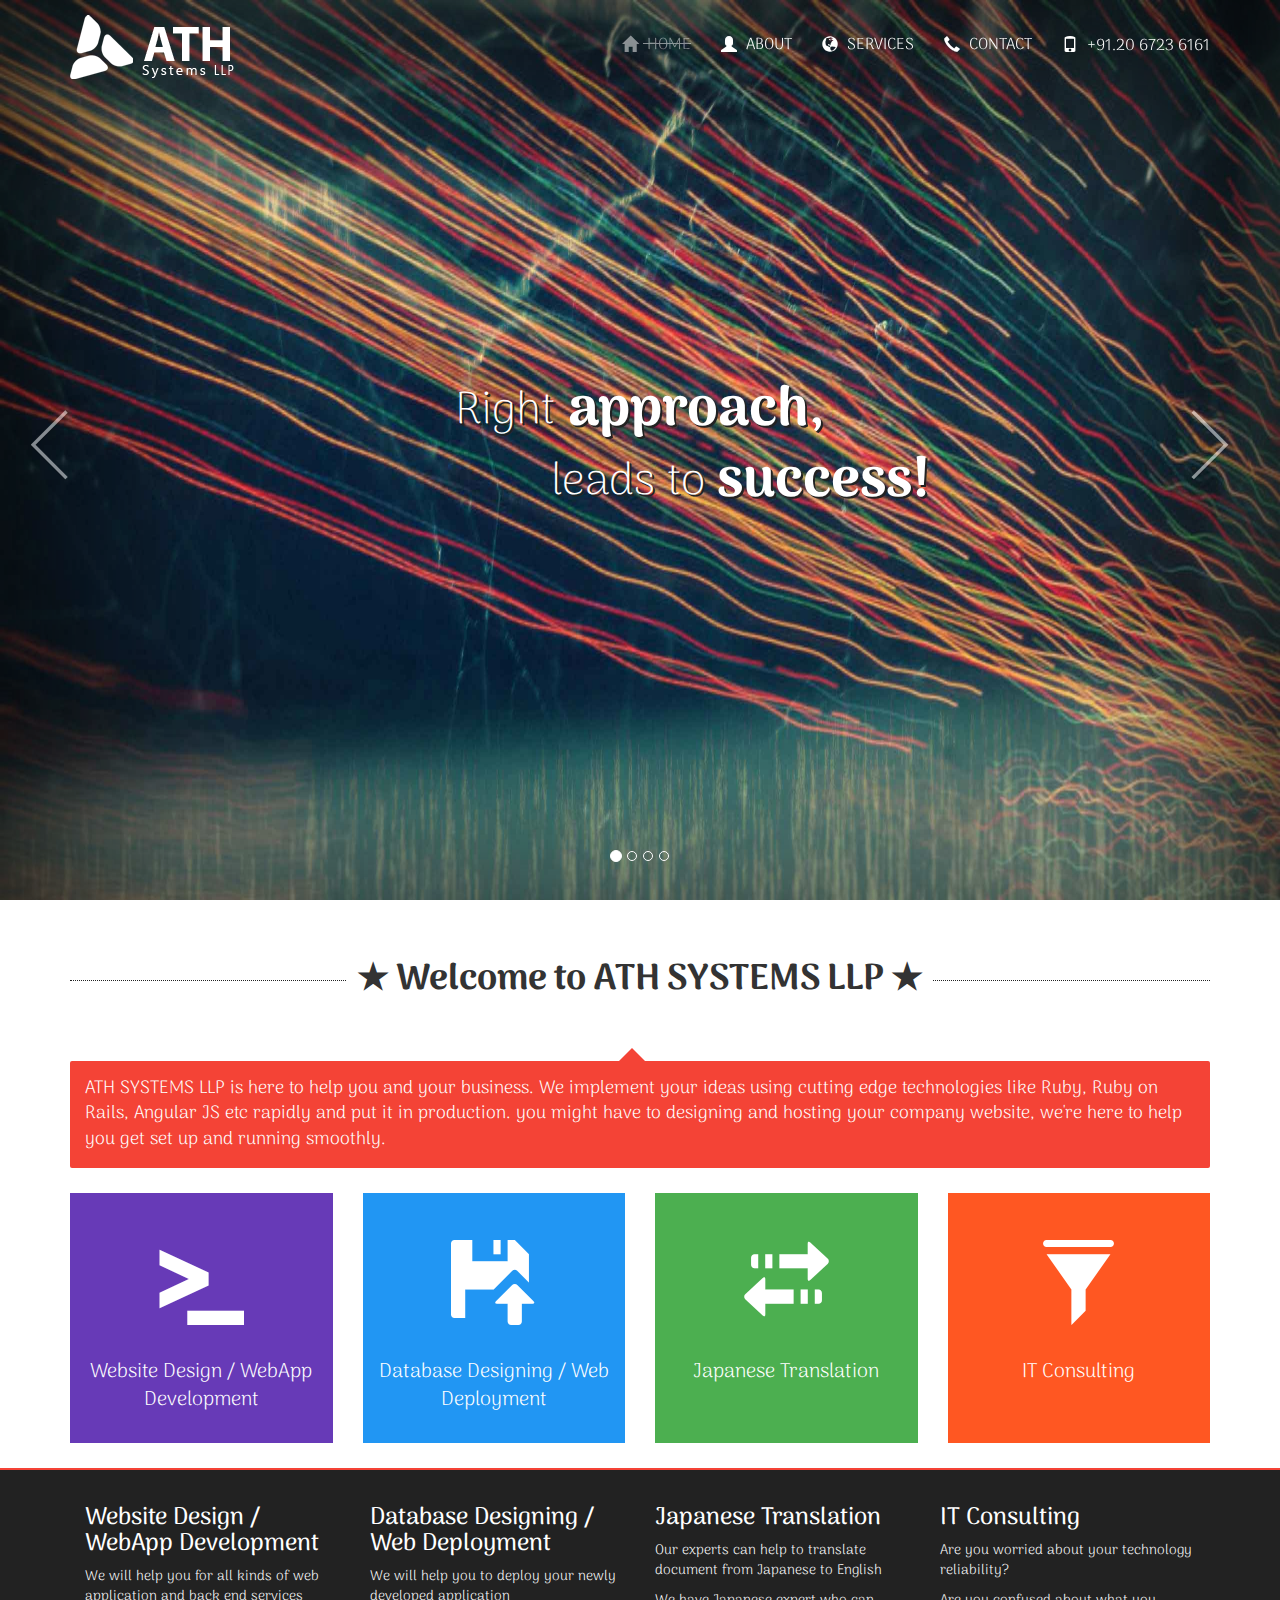
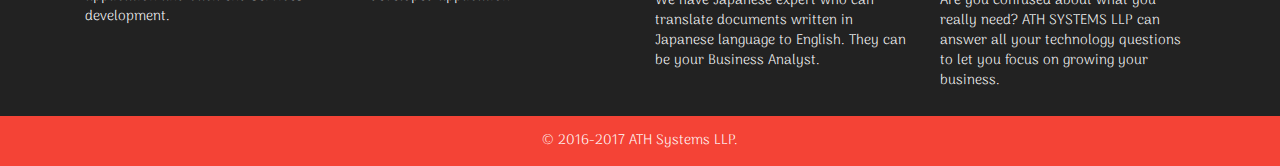
<file: index.html>
<!DOCTYPE html>
<html lang="en">
<head>
  <meta charset="utf-8">
  <meta http-equiv="X-UA-Compatible" content="IE=edge">
  <meta name="viewport" content="width=device-width, initial-scale=1">
  <!-- The above 3 meta tags *must* come first in the head; any other head content must come *after* these tags -->
  <title>Welcome to ATH Systems LLP</title>

  <!-- Bootstrap -->
  <link href="css/bootstrap.min.css" rel="stylesheet">
  <link href="css/full-slider.css" rel="stylesheet">
  <link href="css/style.css" rel="stylesheet">

  <!-- HTML5 shim and Respond.js for IE8 support of HTML5 elements and media queries -->
  <!-- WARNING: Respond.js doesn't work if you view the page via file:// -->
    <!--[if lt IE 9]>
      <script src="https://oss.maxcdn.com/html5shiv/3.7.3/html5shiv.min.js"></script>
      <script src="https://oss.maxcdn.com/respond/1.4.2/respond.min.js"></script>
      <![endif]-->
    </head>
    <body>
      <!-- Navigation -->
      <nav class="navbar navbar-fixed-top" role="navigation">
        <div class="container">
          <!-- Brand and toggle get grouped for better mobile display -->
          <div class="navbar-header">
            <button type="button" class="navbar-toggle" data-toggle="collapse" data-target="#bs-example-navbar-collapse-1">
              <span class="sr-only">Toggle navigation</span>
              <span class="icon-bar"></span>
              <span class="icon-bar"></span>
              <span class="icon-bar"></span>
            </button>
            <a class="navbar-brand" href="#">
              <img src="img/logo-white-new.png" alt="ATH Systems LLP" title="ATH Systems LLP"/>
            </a>
          </div>
          <!-- Collect the nav links, forms, and other content for toggling -->
          <div class="collapse navbar-collapse main-nav">
            <ul class="nav navbar-nav pull-right">
              <li>
                <a href="index.html" class="active"> <span class="glyphicon glyphicon-home" aria-hidden="true"></span> <span data-hover="Home">Home</span></a>
              </li>
              <li>
                <a href="about.html"> <span class="glyphicon glyphicon-user" aria-hidden="true"></span> <span class="a" data-hover="About">About</span></a>
              </li>
              <li>
                <a href="services.html"> <span class="glyphicon glyphicon-globe" aria-hidden="true"></span> <span class="a" data-hover="Services">Services</span></a>
              </li>
             <!--  <li>
                <a href="partners.html"> <span class="glyphicon glyphicon-thumbs-up" aria-hidden="true"></span> <span class="a" data-hover="Partners">Partners</span></a>
              </li> -->
              <li>
                <a href="contact.html"> <span class="glyphicon glyphicon-earphone" aria-hidden="true"></span> <span class="a" data-hover="Contact">Contact</span></a>
              </li>
              <li class="call-us">
                <span class="glyphicon glyphicon-phone" aria-hidden="true"></span>
                +91.20 6723 6161
              </li>
            </ul>
          </div>
          <!-- /.navbar-collapse -->
        </div>
        <!-- /.container -->
      </nav>

      <!-- Full Page Image Background Carousel Header -->
      <header id="myCarousel" class="carousel slide">
        <!-- Indicators -->
        <ol class="carousel-indicators">
          <li data-target="#myCarousel" data-slide-to="0" class="active"></li>
          <li data-target="#myCarousel" data-slide-to="1"></li>
          <li data-target="#myCarousel" data-slide-to="2"></li>
          <li data-target="#myCarousel" data-slide-to="3"></li>
          <!-- <li data-target="#myCarousel" data-slide-to="4"></li> -->
        </ol>

        <!-- Wrapper for Slides -->
        <div class="carousel-inner">
          <div class="item active">
            <div class="fill" style="background:url('img/slider/slider-001.jpg'); background-size: 100% 100%"></div>
            <div class="carousel-caption">
              <p><span class="block">Right <strong>approach,</strong></span> 
              <span class="block txt-big-indent">leads to <strong>success!</strong></span>
              </p>
            </div>
          </div>
          <div class="item">
            <div class="fill" style="background-image:url('img/slider/slider-02.jpg');background-size: 100% 100%"></div>
            <div class="carousel-caption">
              <p><span class="block"> <strong>Web Application Development </strong> with</span> 
              <span class="block txt-big-indent"> one to one swipe movement</span>
              </p>
            </div>
          </div>
          <div class="item">
            <div class="fill" style="background-image:url('img/slider/slider-03.jpg');background-size: 100% 100%"></div>
            <div class="carousel-caption">
              <p><span class="block"> <strong>Deployment Compitable!</strong> </span>
              </p>
            </div>
          </div>
          <div class="item">
            <div class="fill" style="background-image:url('img/slider/slider-04.jpg');background-size: 100% 100%"></div>
           <div class="carousel-caption">
              <p><span class="block">Right <strong>approach,</strong></span> 
              <span class="block txt-big-indent">leads to <strong>success!</strong></span>
              </p>
            </div>
          </div>        
        </div>

        <!-- Controls -->
        <a class="left carousel-control" href="#myCarousel" data-slide="prev">
          <span class="icon-prev"></span>
        </a>
        <a class="right carousel-control" href="#myCarousel" data-slide="next">
          <span class="icon-next"></span>
        </a>

      </header>

      <!-- Page Content -->
      <div class="container">

        <div class="row">
          <div class="col-lg-12">
            <h1 class="main-title"> <span> <!-- &#9734; --> &#9733; Welcome to ATH SYSTEMS LLP <!-- &#9734; --> &#9733; </span> </h1>
            <div class="bx-section">
              ATH SYSTEMS LLP is here to help you and your business. We implement your ideas using cutting edge technologies like Ruby, Ruby on Rails, Angular JS etc rapidly and put it in production. you might have to designing and hosting your company website, we're here to help you get set up and running smoothly.
            </div>
           
          </div>
        </div>
        <div class="row">
        <div class="col-lg-3">
          <div class="box box1">
          <a href="services.html">
          <span class="glyphicon glyphicon-console"></span>
            <span class="block">
              Website Design / WebApp Development
            </span>
            </a>
          </div>
        </div>
        <div class="col-lg-3">
          <div class="box box2">
           <a href="services.html">
          <span class="glyphicon glyphicon-floppy-open"></span>
             <span class="block">
              Database Designing / Web Deployment
            </span>
            </a>
          </div>
        </div>
        <div class="col-lg-3">
          <div class="box box3">
           <a href="services.html">
          <span class="glyphicon glyphicon-transfer"></span>
            <span class="block">
              Japanese Translation
            </span>
            </a>
          </div>
        </div>
        <div class="col-lg-3">
          <div class="box box4">
           <a href="services.html">
          <span class="glyphicon glyphicon-filter glyphicon "></span>
            <span class="block">
             IT Consulting
            </span>
            </a>
          </div>
        </div>
        </div>
      </div>
      <!-- /.container -->
   <div class="container-fluid footer-services">
      <div class="container">
        <div class="col-lg-3"> 
              <h3>Website Design / WebApp Development</h3>
              <p>We will help you for all kinds of web application and back end services development.</p>
            </div>
           <div class="col-lg-3"> 
              <h3>Database Designing / Web Deployment</h3>
             <p>We will help you to deploy your newly developed application</p>
            </div>
            <div class="col-lg-3"> 
              <h3> Japanese Translation</h3>
              <p>Our experts can help to translate document from Japanese to English</p>
              <p>We have Japanese expert who can translate documents written 
in Japanese language to English. They can be your Business Analyst.</p>
            </div>
            <div class="col-lg-3"> 
              <h3>IT Consulting</h3>
              <p>Are you worried about your technology reliability?</p>
              <p>Are you confused about what you really need?
ATH SYSTEMS LLP can answer all your technology questions to let you focus on growing your business.</p>
            </div>
      </div>


     
   </div>

   <div class="container-fluid text-center footer-btm-line">
    <p>&copy; 2016-2017 ATH Systems LLP.</p>
  </div>
      <!-- jQuery -->
      <script src="js/jquery.js"></script>

      <!-- Bootstrap Core JavaScript -->
      <script src="js/bootstrap.min.js"></script>
<script src="js/app.js"></script>
      <!-- Script to Activate the Carousel -->
      <script>
        $('.carousel').carousel({
        interval: 5000 //changes the speed
      })
    </script>
  </body>
  </html>
</file>
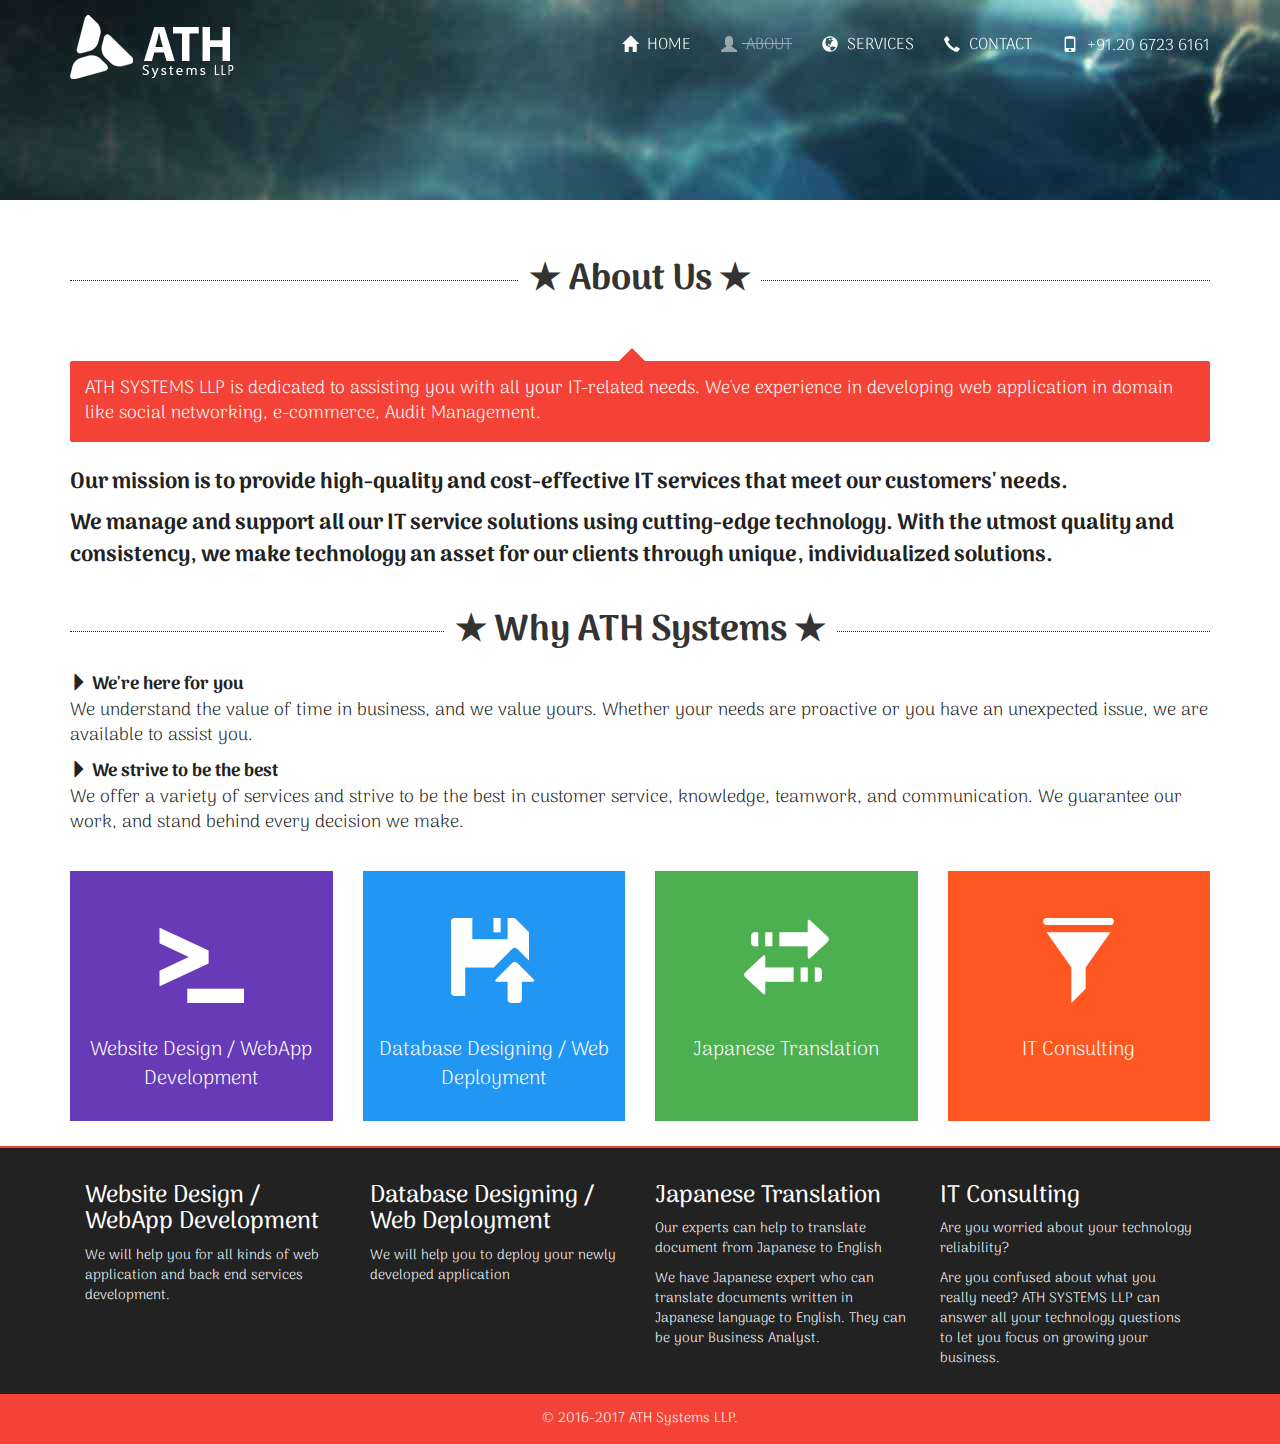
<file: about.html>
<!DOCTYPE html>
<html lang="en">
<head>
  <meta charset="utf-8">
  <meta http-equiv="X-UA-Compatible" content="IE=edge">
  <meta name="viewport" content="width=device-width, initial-scale=1">
  <!-- The above 3 meta tags *must* come first in the head; any other head content must come *after* these tags -->
  <title>Welcome to ATH Systems LLP</title>

  <!-- Bootstrap -->
  <link href="css/bootstrap.min.css" rel="stylesheet">
  <link href="css/full-slider.css" rel="stylesheet">
  <link href="css/style.css" rel="stylesheet">

  <!-- HTML5 shim and Respond.js for IE8 support of HTML5 elements and media queries -->
  <!-- WARNING: Respond.js doesn't work if you view the page via file:// -->
    <!--[if lt IE 9]>
      <script src="https://oss.maxcdn.com/html5shiv/3.7.3/html5shiv.min.js"></script>
      <script src="https://oss.maxcdn.com/respond/1.4.2/respond.min.js"></script>
      <![endif]-->
    </head>
    <body>
      <!-- Navigation -->
      <nav class="navbar navbar-fixed-top" role="navigation">
        <div class="container">
          <!-- Brand and toggle get grouped for better mobile display -->
          <div class="navbar-header">
            <button type="button" class="navbar-toggle" data-toggle="collapse" data-target="#bs-example-navbar-collapse-1">
              <span class="sr-only">Toggle navigation</span>
              <span class="icon-bar"></span>
              <span class="icon-bar"></span>
              <span class="icon-bar"></span>
            </button>
            <a class="navbar-brand" href="#">
              <img src="img/logo-white-new.png" alt="ATH Systems LLP" title="ATH Systems LLP"/>
            </a>
          </div>
          <!-- Collect the nav links, forms, and other content for toggling -->
          <div class="collapse navbar-collapse main-nav">
            <ul class="nav navbar-nav pull-right">
              <li>
                <a href="index.html"> <span class="glyphicon glyphicon-home" aria-hidden="true"></span> <span data-hover="Home" class="a">Home</span></a>
              </li>
              <li>
                <a href="about.html" class="active"> <span class="glyphicon glyphicon-user" aria-hidden="true"></span> <span data-hover="About">About</span></a>
              </li>
              <li>
                <a href="services.html"> <span class="glyphicon glyphicon-globe" aria-hidden="true"></span> <span class="a" data-hover="Services">Services</span></a>
              </li>
              <!-- <li>
                <a href="partners.html"> <span class="glyphicon glyphicon-thumbs-up" aria-hidden="true"></span> <span class="a" data-hover="Partners">Partners</span></a>
              </li> -->
              <li>
                <a href="contact.html"> <span class="glyphicon glyphicon-earphone" aria-hidden="true"></span> <span class="a" data-hover="Contact">Contact</span></a>
              </li>
              <li class="call-us">
                <span class="glyphicon glyphicon-phone" aria-hidden="true"></span>
                +91.20 6723 6161
              </li>
            </ul>
          </div>
          <!-- /.navbar-collapse -->
        </div>
        <!-- /.container -->
      </nav>
      <header class="inner-header" style="background:url(img/about-us-header.jpg)">
        
      </header>
      

      <!-- Page Content -->
      <div class="container">

        <div class="row">
          <div class="col-lg-12">
            <h1 class="main-title"> <span> <!-- &#9734; --> &#9733; About Us <!-- &#9734; --> &#9733; </span> </h1>
            <div class="bx-section">
             ATH SYSTEMS LLP is dedicated to assisting you with all your IT-related needs. We've experience in developing web application in domain like social networking, e-commerce, Audit Management.
            </div>
           
          </div>
        </div>

         <div class="row span-top-25">
          <div class="col-lg-12 info-bar">
          <p>Our mission is to provide high-quality and cost-effective IT services that meet our customers' needs.</p>
          <p>We manage and support all our IT service solutions using cutting-edge technology. With the utmost quality and consistency, we make technology an asset for our clients through unique, individualized solutions.</p>
          </div>
          </div>
<div class="row">
  <div class="col-lg-12">
 <h1 class="main-title inner"> <span> <!-- &#9734; --> &#9733; Why ATH Systems <!-- &#9734; --> &#9733; </span> </h1>
 </div>
 </div>

  <div class="row">
          <div class="col-lg-12 subInfo-bar">
          <p> <strong> <span class="glyphicon glyphicon-triangle-right"></span> We're here for you</strong> <br/>

We understand the value of time in business, and we value yours. Whether your needs are proactive or you have an unexpected issue, we are available to assist you.</p>
          <p>
          <strong> <span class="glyphicon glyphicon-triangle-right"></span> We strive to be the best</strong> <br/>
          We offer a variety of services and strive to be the best in customer service, knowledge, teamwork, and communication. We guarantee our work, and stand behind every decision we make.</p>
          </div>
          </div>
        <div class="row">
        <div class="col-lg-3">
          <div class="box box1">
          <a href="services.html">
          <span class="glyphicon glyphicon-console"></span>
            <span class="block">
              Website Design / WebApp Development
            </span>
            </a>
          </div>
        </div>
        <div class="col-lg-3">
          <div class="box box2">
           <a href="services.html">
          <span class="glyphicon glyphicon-floppy-open"></span>
             <span class="block">
              Database Designing / Web Deployment
            </span>
            </a>
          </div>
        </div>
        <div class="col-lg-3">
          <div class="box box3">
           <a href="services.html">
          <span class="glyphicon glyphicon-transfer"></span>
            <span class="block">
              Japanese Translation
            </span>
            </a>
          </div>
        </div>
        <div class="col-lg-3">
          <div class="box box4">
           <a href="services.html">
          <span class="glyphicon glyphicon-filter glyphicon "></span>
            <span class="block">
             IT Consulting
            </span>
            </a>
          </div>
        </div>
        </div>
 

      </div>
      <!-- /.container -->
   <div class="container-fluid footer-services">
      <div class="container">
        <div class="col-lg-3"> 
              <h3>Website Design / WebApp Development</h3>
              <p>We will help you for all kinds of web application and back end services development.</p>
            </div>
           <div class="col-lg-3"> 
              <h3>Database Designing / Web Deployment</h3>
             <p>We will help you to deploy your newly developed application</p>
            </div>
            <div class="col-lg-3"> 
              <h3> Japanese Translation</h3>
              <p>Our experts can help to translate document from Japanese to English</p>
              <p>We have Japanese expert who can translate documents written 
in Japanese language to English. They can be your Business Analyst.</p>
            </div>
            <div class="col-lg-3"> 
              <h3>IT Consulting</h3>
              <p>Are you worried about your technology reliability?</p>
              <p>Are you confused about what you really need?
ATH SYSTEMS LLP can answer all your technology questions to let you focus on growing your business.</p>
            </div>
      </div>


     
   </div>

   <div class="container-fluid text-center footer-btm-line">
    <p>&copy; 2016-2017 ATH Systems LLP.</p>
  </div>
      <!-- jQuery -->
      <script src="js/jquery.js"></script>

      <!-- Bootstrap Core JavaScript -->
      <script src="js/bootstrap.min.js"></script>
<script src="js/app.js"></script>
      <!-- Script to Activate the Carousel -->
      <script>
        $('.carousel').carousel({
        interval: 5000 //changes the speed
      })
    </script>
  </body>
  </html>
</file>
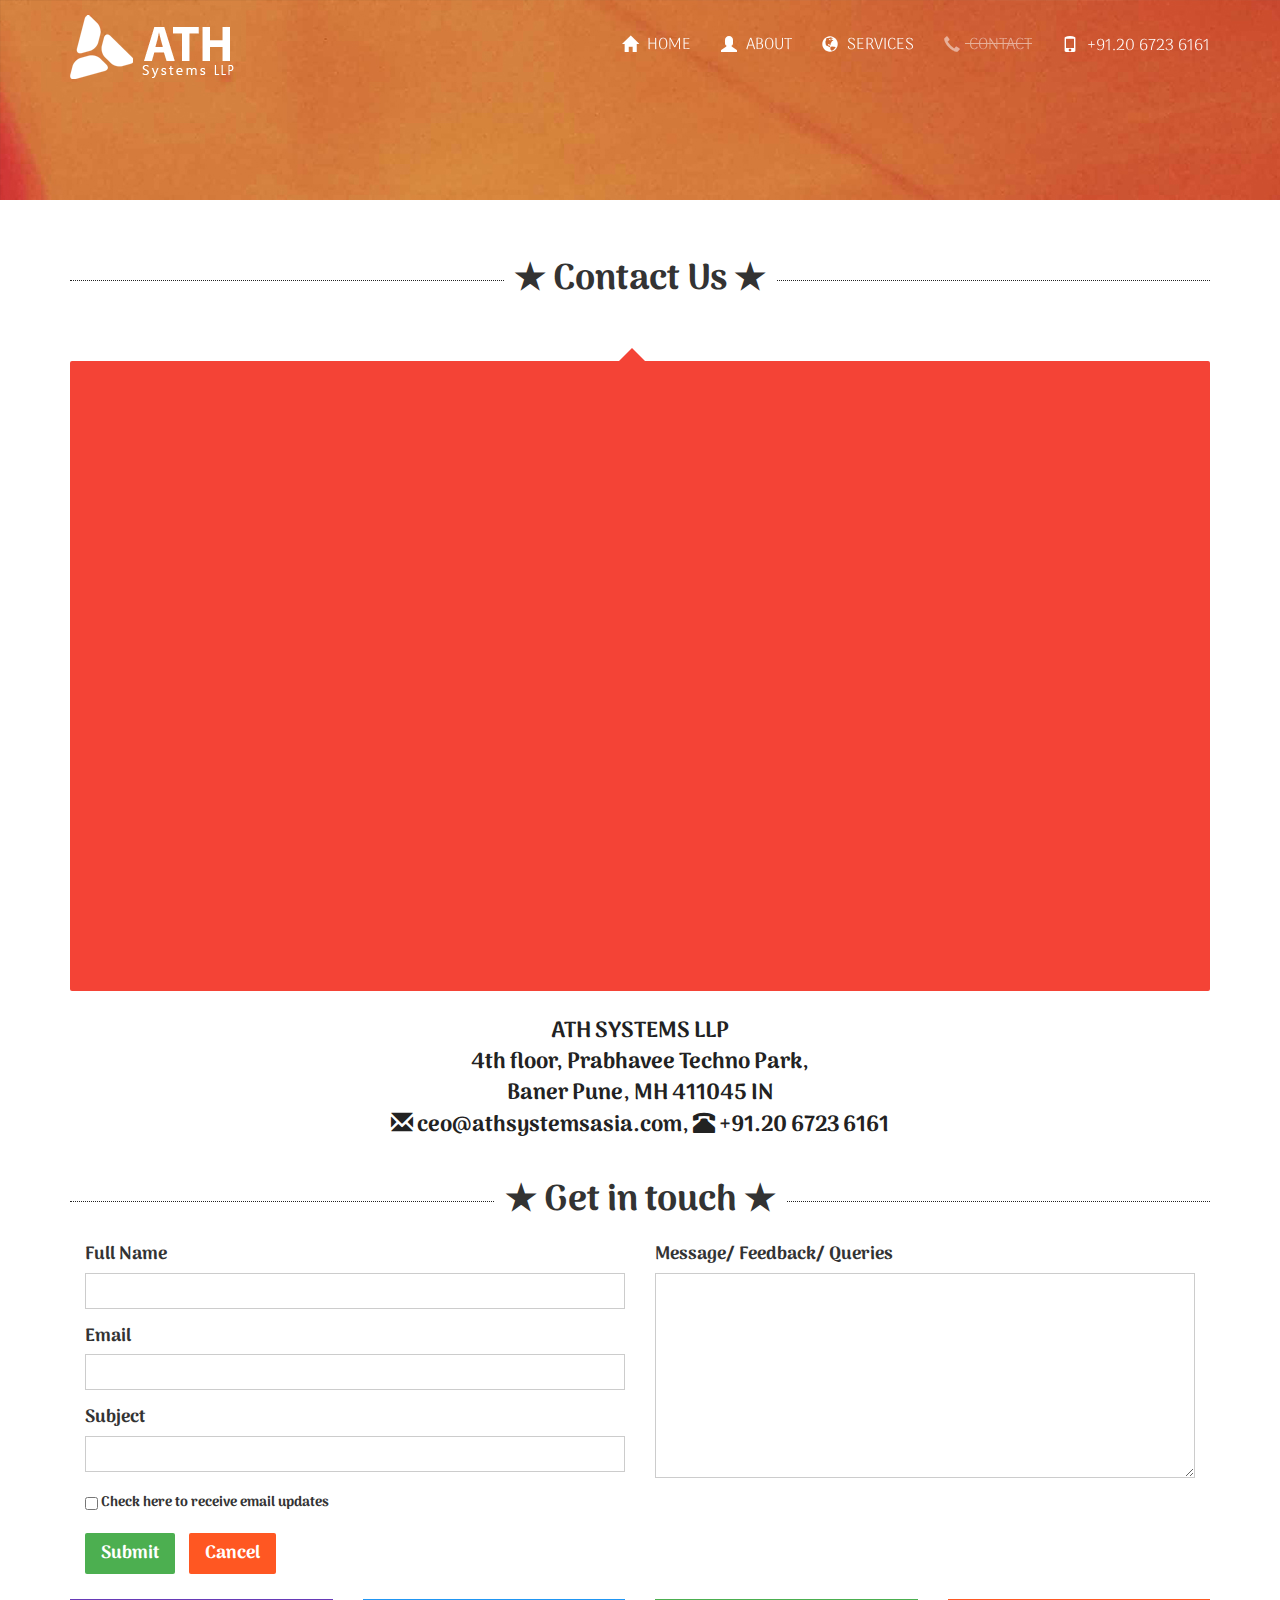
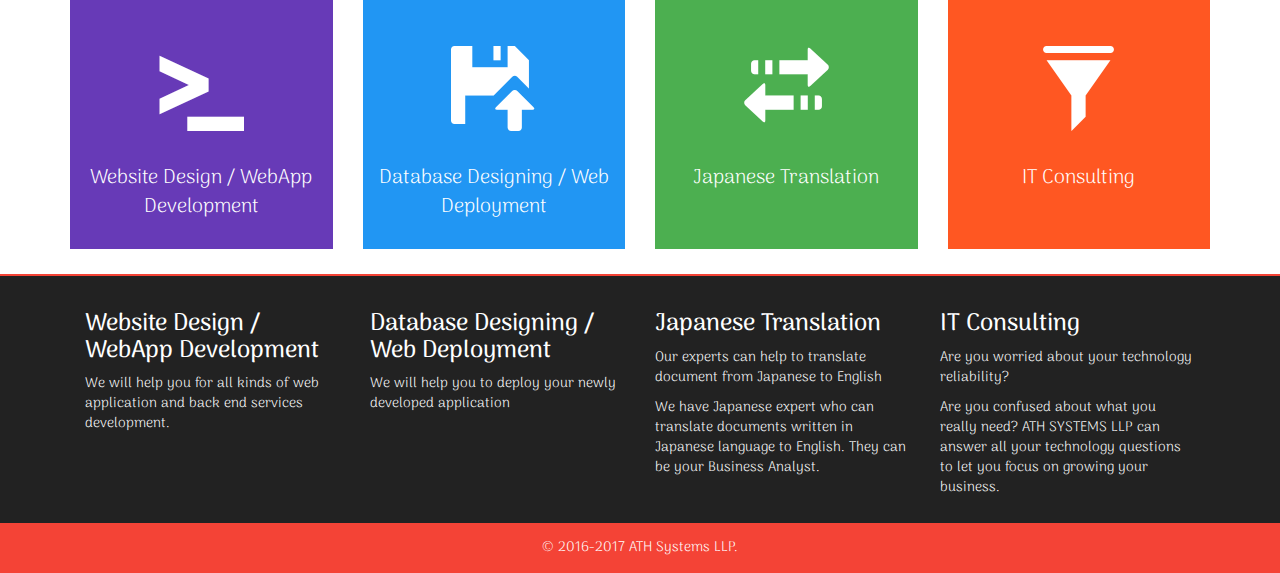
<file: contact.html>
<!DOCTYPE html>
<html lang="en">
<head>
<meta charset="utf-8">
<meta http-equiv="X-UA-Compatible" content="IE=edge">
<meta name="viewport" content="width=device-width, initial-scale=1">
<!-- The above 3 meta tags *must* come first in the head; any other head content must come *after* these tags -->
<title>Welcome to ATH Systems LLP</title>

<!-- Bootstrap -->
<link href="css/bootstrap.min.css" rel="stylesheet">
<link href="css/full-slider.css" rel="stylesheet">
<link href="css/style.css" rel="stylesheet">

<!-- HTML5 shim and Respond.js for IE8 support of HTML5 elements and media queries -->
<!-- WARNING: Respond.js doesn't work if you view the page via file:// -->
  <!--[if lt IE 9]>
    <script src="https://oss.maxcdn.com/html5shiv/3.7.3/html5shiv.min.js"></script>
    <script src="https://oss.maxcdn.com/respond/1.4.2/respond.min.js"></script>
    <![endif]-->
  </head>
  <body>
    <!-- Navigation -->
    <nav class="navbar navbar-fixed-top" role="navigation">
      <div class="container">
        <!-- Brand and toggle get grouped for better mobile display -->
        <div class="navbar-header">
          <button type="button" class="navbar-toggle" data-toggle="collapse" data-target="#bs-example-navbar-collapse-1">
            <span class="sr-only">Toggle navigation</span>
            <span class="icon-bar"></span>
            <span class="icon-bar"></span>
            <span class="icon-bar"></span>
          </button>
          <a class="navbar-brand" href="#">
            <img src="img/logo-white-new.png" alt="ATH Systems LLP" title="ATH Systems LLP"/>
          </a>
        </div>
        <!-- Collect the nav links, forms, and other content for toggling -->
        <div class="collapse navbar-collapse main-nav">
          <ul class="nav navbar-nav pull-right">
            <li>
              <a href="index.html"> <span class="glyphicon glyphicon-home" aria-hidden="true"></span> <span data-hover="Home" class="a">Home</span></a>
            </li>
            <li>
              <a href="about.html"> <span class="glyphicon glyphicon-user" aria-hidden="true"></span> <span data-hover="About" class="a">About</span></a>
            </li>
            <li>
              <a href="services.html"> <span class="glyphicon glyphicon-globe" aria-hidden="true"></span> <span data-hover="Services" class="a">Services</span></a>
            </li>
           <!--  <li>
              <a href="partners.html"> <span class="glyphicon glyphicon-thumbs-up" aria-hidden="true"></span> <span data-hover="Partners" class="a">Partners</span></a>
            </li> -->
            <li>
              <a href="contact.html"  class="active"> <span class="glyphicon glyphicon-earphone" aria-hidden="true"></span> <span data-hover="Contact">Contact</span></a>
            </li>
            <li class="call-us">
              <span class="glyphicon glyphicon-phone" aria-hidden="true"></span>
              +91.20 6723 6161
            </li>
          </ul>
        </div>
        <!-- /.navbar-collapse -->
      </div>
      <!-- /.container -->
    </nav>
    <header class="inner-header" style="background:url(img/contact-header.jpg)">
      
    </header>
    

    <!-- Page Content -->
    <div class="container">

      <div class="row">
        <div class="col-lg-12">
          <h1 class="main-title"> <span> <!-- &#9734; --> &#9733; Contact Us <!-- &#9734; --> &#9733; </span> </h1>
          <div class="bx-section">
           <iframe src="https://www.google.com/maps/embed?pb=!1m18!1m12!1m3!1d3782.2067132119105!2d73.77671241445879!3d18.564717087383322!2m3!1f0!2f0!3f0!3m2!1i1024!2i768!4f13.1!3m3!1m2!1s0x3bc2becc3f727017%3A0xcdc3a6f0829d764c!2sPrabhavee+Techpark%2C+Baner!5e0!3m2!1sen!2sin!4v1477328798553" width="100%" height="600" frameborder="0" style="border:0" allowfullscreen></iframe>
          </div>
         
        </div>
      </div>

       <div class="row span-top-25">
        <div class="col-lg-12 info-bar">
        <p class="text-center">
         <strong> ATH SYSTEMS LLP</strong><br/>
4th floor, Prabhavee Techno Park,<br/>
Baner Pune, MH 411045 IN<br/>
<span class="glyphicon glyphicon-envelope"></span>  ceo@athsystemsasia.com,   <span class="glyphicon glyphicon-phone-alt"></span>  +91.20 6723 6161
        </p>
        </div>
        </div>
<div class="row">
<div class="col-lg-12">
<h1 class="main-title inner"> <span> <!-- &#9734; --> &#9733; Get in touch <!-- &#9734; --> &#9733; </span> </h1>
</div>
</div>

<div class="row">
        <div class="col-lg-12 frm-section">
        <div class="col-lg-6"><label>Full Name</label>
            <div>
              <input type="text" name="name">
            </div>
             <label>Email</label>
          <div>
            <input type="text" name="email">
          </div>
           <label>Subject</label>
          <div>
            <input type="text" name="subject">
          </div>
        </div>
        <div class="col-lg-6"> 
          <label>Message/ Feedback/ Queries</label>
          <div>
            <textarea rows="9" class="txt-area"></textarea>
          </div>
        </div> 
        
        </div>
        <div class="col-lg-12">
        <div class="col-lg-8"> 
          <label> <input type="checkbox" name="agreeEmailer"> Check here to receive email updates </label>
          </div>
        </div>

         <div class="col-lg-12">
        <div class="col-lg-8"> 
          <button class="btn"> Submit </button>
          <button class="btn cancel"> Cancel </button>
          </div>
        </div>

        </div>
      <div class="row">
      <div class="col-lg-3">
        <div class="box box1">
        <a href="services.html">
        <span class="glyphicon glyphicon-console"></span>
          <span class="block">
            Website Design / WebApp Development
          </span>
          </a>
        </div>
      </div>
      <div class="col-lg-3">
        <div class="box box2">
         <a href="services.html">
        <span class="glyphicon glyphicon-floppy-open"></span>
           <span class="block">
            Database Designing / Web Deployment
          </span>
          </a>
        </div>
      </div>
      <div class="col-lg-3">
        <div class="box box3">
         <a href="services.html">
        <span class="glyphicon glyphicon-transfer"></span>
          <span class="block">
            Japanese Translation
          </span>
          </a>
        </div>
      </div>
      <div class="col-lg-3">
        <div class="box box4">
         <a href="services.html">
        <span class="glyphicon glyphicon-filter glyphicon "></span>
          <span class="block">
           IT Consulting
          </span>
          </a>
        </div>
      </div>
      </div>


    </div>
    <!-- /.container -->
 <div class="container-fluid footer-services">
    <div class="container">
      <div class="col-lg-3"> 
            <h3>Website Design / WebApp Development</h3>
            <p>We will help you for all kinds of web application and back end services development.</p>
          </div>
         <div class="col-lg-3"> 
            <h3>Database Designing / Web Deployment</h3>
           <p>We will help you to deploy your newly developed application</p>
          </div>
          <div class="col-lg-3"> 
            <h3> Japanese Translation</h3>
            <p>Our experts can help to translate document from Japanese to English</p>
            <p>We have Japanese expert who can translate documents written 
in Japanese language to English. They can be your Business Analyst.</p>
          </div>
          <div class="col-lg-3"> 
            <h3>IT Consulting</h3>
            <p>Are you worried about your technology reliability?</p>
            <p>Are you confused about what you really need?
ATH SYSTEMS LLP can answer all your technology questions to let you focus on growing your business.</p>
          </div>
    </div>


   
 </div>

 <div class="container-fluid text-center footer-btm-line">
  <p>&copy; 2016-2017 ATH Systems LLP.</p>
</div>
    <!-- jQuery -->
    <script src="js/jquery.js"></script>

    <!-- Bootstrap Core JavaScript -->
    <script src="js/bootstrap.min.js"></script>
<script src="js/app.js"></script>

</body>
</html>
</file>
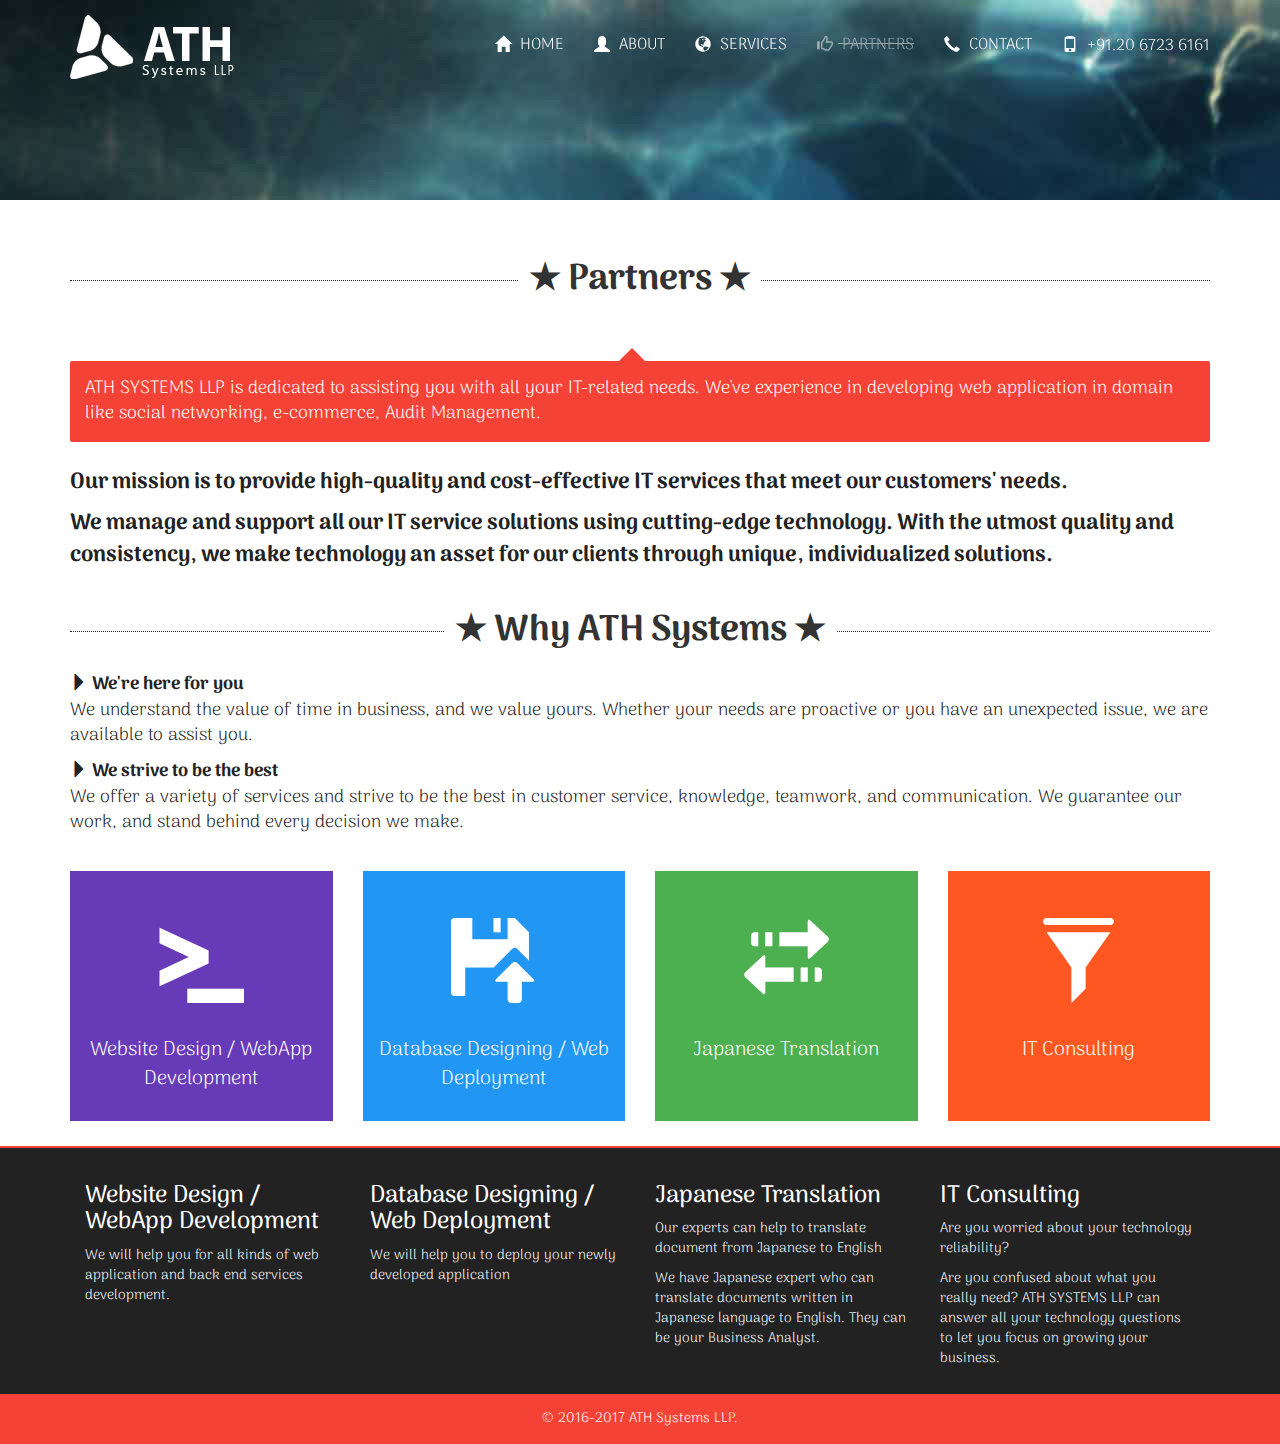
<file: partners.html>
<!DOCTYPE html>
<html lang="en">
<head>
  <meta charset="utf-8">
  <meta http-equiv="X-UA-Compatible" content="IE=edge">
  <meta name="viewport" content="width=device-width, initial-scale=1">
  <!-- The above 3 meta tags *must* come first in the head; any other head content must come *after* these tags -->
  <title>Welcome to ATH Systems LLP</title>

  <!-- Bootstrap -->
  <link href="css/bootstrap.min.css" rel="stylesheet">
  <link href="css/full-slider.css" rel="stylesheet">
  <link href="css/style.css" rel="stylesheet">

  <!-- HTML5 shim and Respond.js for IE8 support of HTML5 elements and media queries -->
  <!-- WARNING: Respond.js doesn't work if you view the page via file:// -->
    <!--[if lt IE 9]>
      <script src="https://oss.maxcdn.com/html5shiv/3.7.3/html5shiv.min.js"></script>
      <script src="https://oss.maxcdn.com/respond/1.4.2/respond.min.js"></script>
      <![endif]-->
    </head>
    <body>
      <!-- Navigation -->
      <nav class="navbar navbar-fixed-top" role="navigation">
        <div class="container">
          <!-- Brand and toggle get grouped for better mobile display -->
          <div class="navbar-header">
            <button type="button" class="navbar-toggle" data-toggle="collapse" data-target="#bs-example-navbar-collapse-1">
              <span class="sr-only">Toggle navigation</span>
              <span class="icon-bar"></span>
              <span class="icon-bar"></span>
              <span class="icon-bar"></span>
            </button>
            <a class="navbar-brand" href="#">
              <img src="img/logo-white-new.png" alt="ATH Systems LLP" title="ATH Systems LLP"/>
            </a>
          </div>
          <!-- Collect the nav links, forms, and other content for toggling -->
          <div class="collapse navbar-collapse main-nav">
            <ul class="nav navbar-nav pull-right">
              <li>
                <a href="index.html"> <span class="glyphicon glyphicon-home" aria-hidden="true"></span> <span data-hover="Home" class="a">Home</span></a>
              </li>
              <li>
                <a href="about.html"> <span class="glyphicon glyphicon-user" aria-hidden="true"></span> <span data-hover="About" class="a">About</span></a>
              </li>
              <li>
                <a href="services.html"> <span class="glyphicon glyphicon-globe" aria-hidden="true"></span> <span data-hover="Services" class="a">Services</span></a>
              </li>
              <li>
                <a href="partners.html" class="active"> <span class="glyphicon glyphicon-thumbs-up" aria-hidden="true"></span> <span data-hover="Partners">Partners</span></a>
              </li>
              <li>
                <a href="contact.html"> <span class="glyphicon glyphicon-earphone" aria-hidden="true"></span> <span class="a" data-hover="Contact">Contact</span></a>
              </li>
              <li class="call-us">
                <span class="glyphicon glyphicon-phone" aria-hidden="true"></span>
                +91.20 6723 6161
              </li>
            </ul>
          </div>
          <!-- /.navbar-collapse -->
        </div>
        <!-- /.container -->
      </nav>
      <header class="inner-header" style="background:url(img/about-us-header.jpg)">
        
      </header>
      

      <!-- Page Content -->
      <div class="container">

        <div class="row">
          <div class="col-lg-12">
            <h1 class="main-title"> <span> <!-- &#9734; --> &#9733; Partners <!-- &#9734; --> &#9733; </span> </h1>
            <div class="bx-section">
             ATH SYSTEMS LLP is dedicated to assisting you with all your IT-related needs. We've experience in developing web application in domain like social networking, e-commerce, Audit Management.
            </div>
           
          </div>
        </div>

         <div class="row span-top-25">
          <div class="col-lg-12 info-bar">
          <p>Our mission is to provide high-quality and cost-effective IT services that meet our customers' needs.</p>
          <p>We manage and support all our IT service solutions using cutting-edge technology. With the utmost quality and consistency, we make technology an asset for our clients through unique, individualized solutions.</p>
          </div>
          </div>
<div class="row">
  <div class="col-lg-12">
 <h1 class="main-title inner"> <span> <!-- &#9734; --> &#9733; Why ATH Systems <!-- &#9734; --> &#9733; </span> </h1>
 </div>
 </div>

  <div class="row">
          <div class="col-lg-12 subInfo-bar">
          <p> <strong> <span class="glyphicon glyphicon-triangle-right"></span> We're here for you</strong> <br/>

We understand the value of time in business, and we value yours. Whether your needs are proactive or you have an unexpected issue, we are available to assist you.</p>
          <p>
          <strong> <span class="glyphicon glyphicon-triangle-right"></span> We strive to be the best</strong> <br/>
          We offer a variety of services and strive to be the best in customer service, knowledge, teamwork, and communication. We guarantee our work, and stand behind every decision we make.</p>
          </div>
          </div>
        <div class="row">
        <div class="col-lg-3">
          <div class="box box1">
          <a href="services.html">
          <span class="glyphicon glyphicon-console"></span>
            <span class="block">
              Website Design / WebApp Development
            </span>
            </a>
          </div>
        </div>
        <div class="col-lg-3">
          <div class="box box2">
           <a href="services.html">
          <span class="glyphicon glyphicon-floppy-open"></span>
             <span class="block">
              Database Designing / Web Deployment
            </span>
            </a>
          </div>
        </div>
        <div class="col-lg-3">
          <div class="box box3">
           <a href="services.html">
          <span class="glyphicon glyphicon-transfer"></span>
            <span class="block">
              Japanese Translation
            </span>
            </a>
          </div>
        </div>
        <div class="col-lg-3">
          <div class="box box4">
           <a href="services.html">
          <span class="glyphicon glyphicon-filter glyphicon "></span>
            <span class="block">
             IT Consulting
            </span>
            </a>
          </div>
        </div>
        </div>
 

      </div>
      <!-- /.container -->
   <div class="container-fluid footer-services">
      <div class="container">
        <div class="col-lg-3"> 
              <h3>Website Design / WebApp Development</h3>
              <p>We will help you for all kinds of web application and back end services development.</p>
            </div>
           <div class="col-lg-3"> 
              <h3>Database Designing / Web Deployment</h3>
             <p>We will help you to deploy your newly developed application</p>
            </div>
            <div class="col-lg-3"> 
              <h3> Japanese Translation</h3>
              <p>Our experts can help to translate document from Japanese to English</p>
              <p>We have Japanese expert who can translate documents written 
in Japanese language to English. They can be your Business Analyst.</p>
            </div>
            <div class="col-lg-3"> 
              <h3>IT Consulting</h3>
              <p>Are you worried about your technology reliability?</p>
              <p>Are you confused about what you really need?
ATH SYSTEMS LLP can answer all your technology questions to let you focus on growing your business.</p>
            </div>
      </div>


     
   </div>

   <div class="container-fluid text-center footer-btm-line">
    <p>&copy; 2016-2017 ATH Systems LLP.</p>
  </div>
      <!-- jQuery -->
      <script src="js/jquery.js"></script>

      <!-- Bootstrap Core JavaScript -->
      <script src="js/bootstrap.min.js"></script>
<script src="js/app.js"></script>
      <!-- Script to Activate the Carousel -->
      <script>
        $('.carousel').carousel({
        interval: 5000 //changes the speed
      })
    </script>
  </body>
  </html>
</file>
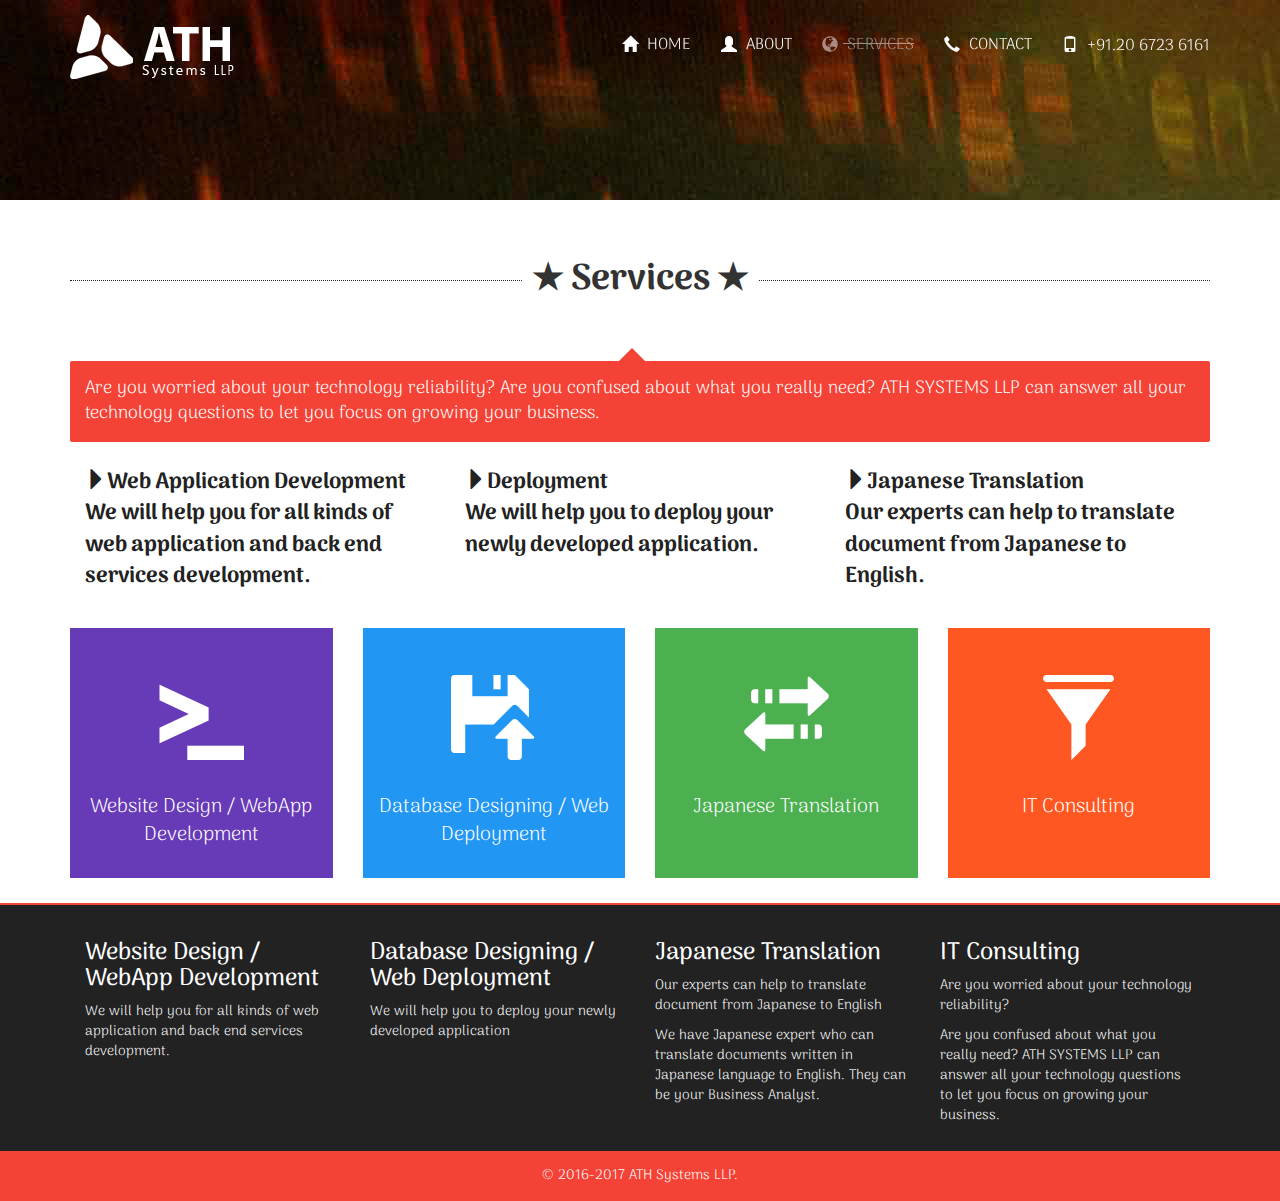
<file: services.html>
<!DOCTYPE html>
<html lang="en">
<head>
  <meta charset="utf-8">
  <meta http-equiv="X-UA-Compatible" content="IE=edge">
  <meta name="viewport" content="width=device-width, initial-scale=1">
  <!-- The above 3 meta tags *must* come first in the head; any other head content must come *after* these tags -->
  <title>Welcome to ATH Systems LLP</title>

  <!-- Bootstrap -->
  <link href="css/bootstrap.min.css" rel="stylesheet">
  <link href="css/full-slider.css" rel="stylesheet">
  <link href="css/style.css" rel="stylesheet">

  <!-- HTML5 shim and Respond.js for IE8 support of HTML5 elements and media queries -->
  <!-- WARNING: Respond.js doesn't work if you view the page via file:// -->
    <!--[if lt IE 9]>
      <script src="https://oss.maxcdn.com/html5shiv/3.7.3/html5shiv.min.js"></script>
      <script src="https://oss.maxcdn.com/respond/1.4.2/respond.min.js"></script>
      <![endif]-->
    </head>
    <body>
      <!-- Navigation -->
      <nav class="navbar navbar-fixed-top" role="navigation">
        <div class="container">
          <!-- Brand and toggle get grouped for better mobile display -->
          <div class="navbar-header">
            <button type="button" class="navbar-toggle" data-toggle="collapse" data-target="#bs-example-navbar-collapse-1">
              <span class="sr-only">Toggle navigation</span>
              <span class="icon-bar"></span>
              <span class="icon-bar"></span>
              <span class="icon-bar"></span>
            </button>
            <a class="navbar-brand" href="#">
              <img src="img/logo-white-new.png" alt="ATH Systems LLP" title="ATH Systems LLP"/>
            </a>
          </div>
          <!-- Collect the nav links, forms, and other content for toggling -->
          <div class="collapse navbar-collapse main-nav">
            <ul class="nav navbar-nav pull-right">
              <li>
                <a href="index.html"> <span class="glyphicon glyphicon-home" aria-hidden="true"></span> <span data-hover="Home" class="a">Home</span></a>
              </li>
              <li>
                <a href="about.html"> <span class="glyphicon glyphicon-user" aria-hidden="true"></span> <span data-hover="About" class="a">About</span></a>
              </li>
              <li>
                <a href="services.html" class="active"> <span class="glyphicon glyphicon-globe" aria-hidden="true"></span> <span data-hover="Services">Services</span></a>
              </li>
             <!--  <li>
                <a href="partners.html"> <span class="glyphicon glyphicon-thumbs-up" aria-hidden="true"></span> <span class="a" data-hover="Partners">Partners</span></a>
              </li> -->
              <li>
                <a href="contact.html"> <span class="glyphicon glyphicon-earphone" aria-hidden="true"></span> <span class="a" data-hover="Contact">Contact</span></a>
              </li>
              <li class="call-us">
                <span class="glyphicon glyphicon-phone" aria-hidden="true"></span>
                +91.20 6723 6161
              </li>
            </ul>
          </div>
          <!-- /.navbar-collapse -->
        </div>
        <!-- /.container -->
      </nav>
      <header class="inner-header" style="background:url(img/services-header.jpg)">

      </header>
      

      <!-- Page Content -->
      <div class="container">

        <div class="row">
          <div class="col-lg-12">
            <h1 class="main-title"> <span> <!-- &#9734; --> &#9733; Services <!-- &#9734; --> &#9733; </span> </h1>
            <div class="bx-section">
             Are you worried about your technology reliability?
             Are you confused about what you really need?
             ATH SYSTEMS LLP can answer all your technology questions to let you focus on growing your business.
           </div>
           
         </div>
       </div>

       <div class="row span-top-25">
        <div class="col-lg-12 info-bar">
          <div class="col-lg-4"><p><strong> <span class="glyphicon glyphicon-triangle-right"></span>Web Application Development</strong><br/>
            We will help you for all kinds of web application and back end services development.
          </p>
        </div>
        <div class="col-lg-4"><p><strong> <span class="glyphicon glyphicon-triangle-right"></span>Deployment</strong><br/>
          We will help you to deploy your newly developed application.
        </p></div>
        <div class="col-lg-4"><p><strong> <span class="glyphicon glyphicon-triangle-right"></span>Japanese Translation</strong><br/>
          Our experts can help to translate document from Japanese to English.
        </p></div>
      </div>
    </div>

    <div class="row">
      <div class="col-lg-3">
        <div class="box box1">
          <a href="services.html">
            <span class="glyphicon glyphicon-console"></span>
            <span class="block">
              Website Design / WebApp Development
            </span>
          </a>
        </div>
      </div>
      <div class="col-lg-3">
        <div class="box box2">
         <a href="services.html">
          <span class="glyphicon glyphicon-floppy-open"></span>
          <span class="block">
            Database Designing / Web Deployment
          </span>
        </a>
      </div>
    </div>
    <div class="col-lg-3">
      <div class="box box3">
       <a href="services.html">
        <span class="glyphicon glyphicon-transfer"></span>
        <span class="block">
          Japanese Translation
        </span>
      </a>
    </div>
  </div>
  <div class="col-lg-3">
    <div class="box box4">
     <a href="services.html">
      <span class="glyphicon glyphicon-filter glyphicon "></span>
      <span class="block">
       IT Consulting
     </span>
   </a>
 </div>
</div>
</div>


</div>
<!-- /.container -->
<div class="container-fluid footer-services">
  <div class="container">
    <div class="col-lg-3"> 
      <h3>Website Design / WebApp Development</h3>
      <p>We will help you for all kinds of web application and back end services development.</p>
    </div>
    <div class="col-lg-3"> 
      <h3>Database Designing / Web Deployment</h3>
      <p>We will help you to deploy your newly developed application</p>
    </div>
    <div class="col-lg-3"> 
      <h3> Japanese Translation</h3>
      <p>Our experts can help to translate document from Japanese to English</p>
      <p>We have Japanese expert who can translate documents written 
        in Japanese language to English. They can be your Business Analyst.</p>
      </div>
      <div class="col-lg-3"> 
        <h3>IT Consulting</h3>
        <p>Are you worried about your technology reliability?</p>
        <p>Are you confused about what you really need?
          ATH SYSTEMS LLP can answer all your technology questions to let you focus on growing your business.</p>
        </div>
      </div>



    </div>

    <div class="container-fluid text-center footer-btm-line">
      <p>&copy; 2016-2017 ATH Systems LLP.</p>
    </div>
    <!-- jQuery -->
    <script src="js/jquery.js"></script>

    <!-- Bootstrap Core JavaScript -->
    <script src="js/bootstrap.min.js"></script>
    <script src="js/app.js"></script>
    <!-- Script to Activate the Carousel -->
    <script>
      $('.carousel').carousel({
        interval: 5000 //changes the speed
      })
    </script>
  </body>
  </html>
</file>
<file: css/style.css>
@import 'https://fonts.googleapis.com/css?family=Roboto:100,100i,300,300i,400,400i,500,500i,700,700i,900,900i';
@import url('https://fonts.googleapis.com/css?family=Arima+Madurai:100|Lobster');
@import url('https://fonts.googleapis.com/css?family=Megrim');


*,*:before,*:after{
	margin: 0;
	padding: 0;
	vertical-align: top;
	-webkit-box-sizing: border-box;
	-moz-box-sizing: border-box;
	box-sizing: border-box;
	transition: all ease-in 0.3s;
}

body, html{
	/* font-family: 'Roboto', sans-serif; */
	font-family: 'Arima Madurai', cursive;
	/* font-family: 'Megrim', cursive; */
	font-weight: 300;
	font-size: 14px;
}

@media screen and (min-width: 768px) {
	.navbar{
		min-height: 90px;
	}

	.main-nav .navbar-nav{
		margin-top: 25px;
	}

	.main-nav .navbar-nav>li{
		margin-top: 10px;
	}

	.main-nav .navbar-nav>li>a,
	.main-nav .navbar-nav>li.call-us{
		color: #fff;
		font-size: 16px;
		display: inline-block;
      	position: relative;
	}

	.main-nav .navbar-nav>li>a {
		font-size: 16px;
      	text-transform: uppercase;
	    height: 20px;
	    line-height: 20px;
	    padding: 0 10px;
	    margin-right: 10px;
	    overflow: hidden;
	    white-space: nowrap;
	    margin-right: 10px;
	    overflow: hidden;
	    white-space: nowrap;
	}

	.main-nav .navbar-nav>li>a span.a{
	  display: inline-block;
	  position: relative;

	  -webkit-transition: -webkit-transform 0.3s;
	  -moz-transition: -moz-transform 0.3s;
	  transition: transform 0.3s;
	}

	.main-nav .navbar-nav>li>a span.a::before{
	  display: inline-block;
	  width: 100%;
	  height: 100%;
	  content: attr(data-hover);
	  position: absolute;
	  left: 0;
	  top: 100%;
	  font-weight: 700;
	  -webkit-transform: translate3d(0,0,0,);
	  -moz-transform: translate3d(0,0,0,);
	  transform: translate3d(0,0,0,);
	}

	.main-nav .navbar-nav>li>a:hover span.a{
	  -webkit-transform: translateY(-100%);
	  -moz-transform: translateY(-100%);
	  transform: translateY(-100%);
	}


	.main-nav .nav>li>a:focus, 
	.main-nav .nav>li>a:hover{
		background: none;
		text-decoration: none;
	}

	.main-nav .nav>li>a.active{
		text-decoration: line-through;
		opacity: 0.5;
	}

	.main-nav .navbar-nav>li.call-us{
		margin-left: 10px;
	}

	.main-nav .navbar-nav>li .glyphicon{
		margin-top: 1px;
		margin-right: 5px;
	}

	.carousel-control .glyphicon-chevron-left, .carousel-control .icon-prev{
		margin-left: -70px;
	}

	.carousel-control .glyphicon-chevron-right, .carousel-control .icon-next{
		margin-right: -30px;
	}

	.carousel-control .glyphicon-chevron-right, .carousel-control .icon-next,
	.carousel-control .glyphicon-chevron-left, .carousel-control .icon-prev{
		-webkit-transform: translateY(-50px);
		-moz-transform: translateY(-50px);
		transform: translateY(-50px);
	}

	.carousel-control .glyphicon-chevron-left, 
	.carousel-control .glyphicon-chevron-right, 
	.carousel-control .icon-next, 
	.carousel-control .icon-prev{
		font-size: 50px;
	}

	.carousel-caption{
		top: 40%;
	}

	.carousel-caption span{
		text-shadow: 2px 2px rgb(34, 34, 34);
	}

	.carousel-caption p{
		font-weight: 200 !important;
		font-size: 45px;
		font-family: 'Arima Madurai', cursive;
	}

	.carousel-caption p strong{
		font-size: 55px;
		display: inline-block;
		margin-top: -8px;
	}


}


.fill{
	-webkit-box-shadow: inset 0px 46px 203px 13px rgba(0,0,0,0.75);
-moz-box-shadow: inset 0px 46px 203px 13px rgba(0,0,0,0.75);
box-shadow: inset 0px 46px 203px 13px rgba(0,0,0,0.75);
}

.carousel-control .icon-prev:before,
.carousel-control .icon-next:before{
	font-family: 'Megrim', cursive;
	font-weight: 400;
	content: '>';
	font-size: 112px;
}

.carousel-control .icon-prev:before{
	content: '<';
}

.block{
	display: block;
}

.txt-big-indent{
	margin-left: 200px;
}

.box{
	padding: 15px;
	height: 250px;
	background-color: red;
	margin-top: 25px;
	font-size: 20px;
	color: #fff;
	text-align: center;
}

.box1{background-color: #673ab7;}
.box2{background-color: #2196f3;}
.box3{background-color: #4caf50;}
.box4{background-color: #ff5722;}

.box a{
	color: #fff;
	text-decoration: none;
}

.box .glyphicon{
	font-size: 85px;
	display: block;
	text-align: center;
	line-height: 150px;
}

.fill{
	/* -webkit-filter:blur(4px);
    -moz-filter:blur(4px);
    -ms-filter:blur(4px);
    filter:blur(4px); */
}

.inner-header{
	height: 200px;
}

.footer-services{
	margin-top: 25px;
	padding: 15px 0px;
	background: rgb(34, 34, 34);
	color: #fff;
	border-top: 2px solid #f44336;
}

.span-top-25{
	margin-top: 25px;
}

.info-bar p{
	color: rgb(34, 34, 34);
	font-size: 22px;
	font-weight: bold;
}

.subInfo-bar p{
	color: rgb(34, 34, 34);
	font-size: 18px;
}

.footer-btm-line{
	padding: 15px 0 5px 0;
	background-color: #f44336;
	color: #fff;
}
	
.header-scroll{
	background-color: rgb(34, 34, 34);
	border-bottom: 2px solid #f44336;
}

.header-scroll img,
.navbar{
	-webkit-transition: all ease-in 0.3s;
	-moz-transition: all ease-in 0.3s;
	transition: all ease-in 0.3s;
}

.header-scroll .navbar-brand img{
	max-width: 100px;
}

.navbar.header-scroll{
	min-height: 70px;
	max-height: 70px;
}

.main-title{
	margin: 80px 0 40px 0;
	text-align: center;
	font-weight: bold;
	border-top: 1px dotted rgb(34, 34, 34);
}

.main-title.inner{
	margin: 50px 0 0 0 ;
}

.main-title span{
	display: inline-block;
	padding: 4px 10px;
	background-color: #fff;
	margin-top: -25px;
}

.bx-section{
	padding: 15px;
	background-color: #f44336;
	color: #fff;
	font-size: 18px;
	border-radius: 2px;
	position: relative;
}

.bx-section::before{
	content: '';
	position: absolute;
	left: 48%;
	top: -28px;
	border: 15px solid transparent;
	border-bottom-color: #f44336;
	
}

.frm-section input[type="text"],
.frm-section textarea{
	box-sizing: border-box;
	padding: 7px;
	width: 100%;
	margin-bottom: 15px;
	border: 1px solid #ccc;
}

.frm-section label{
	font-weight: bold;
	font-size: 18px;
}

.txt-area{
	min-height: 205px;
}

.btn{
	display: inline-block;
	padding: 7px 15px;
	margin-right: 10px;
	margin-top: 15px;
	font-size: 18px;
	font-weight: bold;
	background-color: #4caf50;
	color: #fff;
	border-radius: 2px;
}

.btn.cancel{
	background-color: #ff5722;
}

.btn:hover,
.btn:focus{
	opacity: 0.7;
	color: #fff;
}

/* #myCarousel{
	margin-top: 90px;
} */
</file>
<file: css/full-slider.css>
/*
 * Start Bootstrap - Full Slider (http://startbootstrap.com/)
 * Copyright 2013-2016 Start Bootstrap
 * Licensed under MIT (https://github.com/BlackrockDigital/startbootstrap/blob/gh-pages/LICENSE)
 */

html,
body {
    height: 100%;
}

.carousel,
.item,
.active {
    height: 100%;
}

.carousel-inner {
    height: 100%;
}

/* Background images are set within the HTML using inline CSS, not here */

.fill {
    width: 100%;
    height: 100%;
    background-position: center;
    -webkit-background-size: cover;
    -moz-background-size: cover;
    background-size: cover;
    -o-background-size: cover;
}

footer {
    margin: 50px 0;
}
</file>
